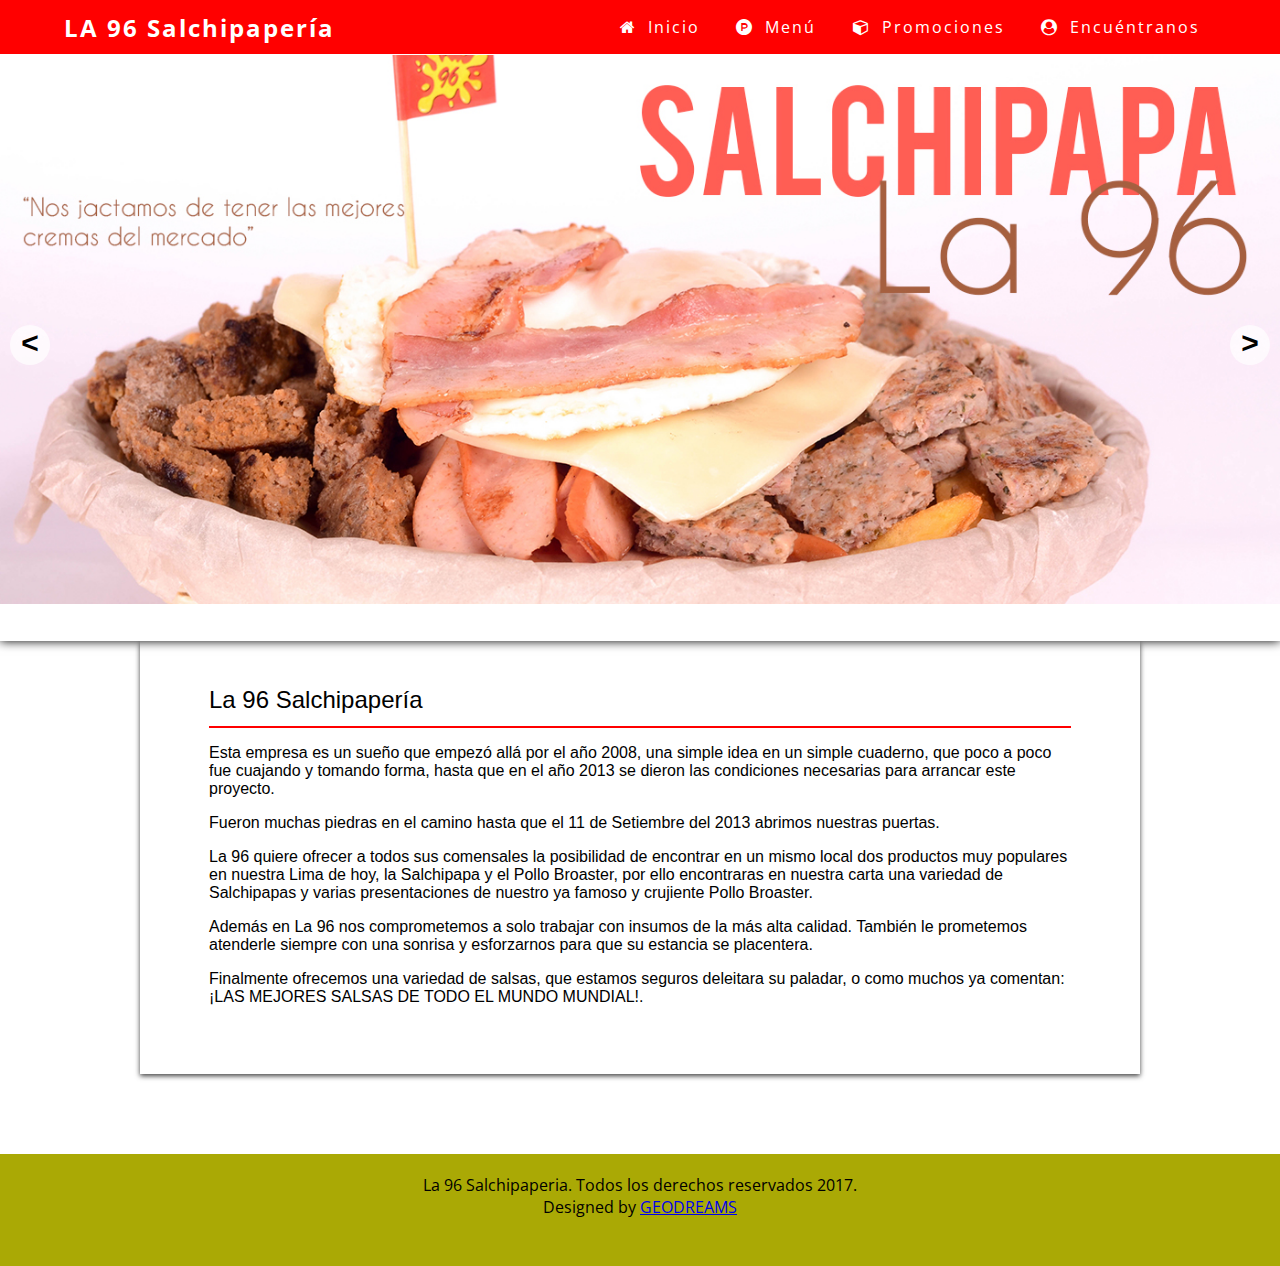
<file: index.html>
<!doctype html>
<html  lang="en">
<head>
<meta charset="utf-8">
<meta name="viewport" content="width=device-width, user-scalable=no, initial-scale=1.0, maximum-scale=1.0, minimum-scale=1.0">
<meta property="og:type" content="website" />
<meta property="og:url" content="http://www.la96salchipapas.com" />
<meta property="og:site_name" content="La 96 Salchicpapería"/>
<meta property="og:title" content="La mejor salchipapería de lejos"/>
<meta property="og:image" content="http://www.la96salchipapas.com/img/banner-products.jpg" />
<meta property="og:description" content="Las mejores cremas y la única salchipapería con Hamburguesa Acevichada" />
<meta property="og:type" content="website" />
<meta property="og:url" content="http://www.la96salchipapas.com" />
<meta property="og:site_name" content="La 96 Salchicpapería"/>
<meta property="og:title" content="La mejor salchipapería de lejos"/>
<meta property="og:image" content="http://www.la96salchipapas.com/img/banner-products.jpg" />
<meta property="og:description" content="Las mejores cremas y la única salchipapería con Hamburguesa Acevichada" />
<title>La 96 Salchipaperia Salchipapas, Pollo Broaster, Ricas Cremas, Av Aviacion, San Borja, frankfurter</title>
<link rel="shortcut icon" href="favicon.ico" type="image/x-icon"/>
<link href="favicon.ico" rel="icon" type="image/x-icon"/>
<link rel="stylesheet" href="css/estilos.css">
<link rel="stylesheet" href="css/slider.css">
<link rel="stylesheet" href="css/mediaquery.css">
<link rel="stylesheet" href="css/font-awesome.min.css">
<link href="https://fonts.googleapis.com/css?family=Open+Sans+Condensed:300" rel="stylesheet">
<script src="https://code.jquery.com/jquery-3.1.1.min.js"></script>
</head>

<body>
<header id="header">
  <nav class="menu">
    <div class="logo"><a href="index.html">
      <h1 class="titulo-menu">LA 96 Salchipapería</h1>
      </a>
      <h1 class="titulo-menu celular">LA 96 Salchipapería</h1>
      <a href="#" class="btn-menu" id="btn-menu"><i class="icono fa fa-bars fa-2x" aria-hidden="true"></i></a></div>
    <div class="enlaces" id="enlaces"> <a href="index.html"><i class="fa fa-home"></i> Inicio</a> <a href="menu.html"><i class="fa fa-product-hunt"></i> Menú</a> <a href="promociones.html"><i class="fa fa-cube"></i> Promociones</a> <a href="contact.html"><i class="fa fa-user-circle"></i> Encuéntranos</a> </div>
  </nav>
</header>
<div id="contenedor-slider" class="contenedor-slider">
  <div id="slider" class="slider">
    <section class="slider__section"><img src="img/1.jpg" class="slider__img"></section>
    <section class="slider__section"><img src="img/5.jpg" class="slider__img"></section>
    <section class="slider__section"><img src="img/3.jpg" class="slider__img"></section>
    <section class="slider__section"><img src="img/0.jpg" class="slider__img"></section>
    <section class="slider__section"><img src="img/4.jpg" class="slider__img"></section>
    <section class="slider__section"><img src="img/2.jpg" class="slider__img"></section>
  </div>
  <div id="btn-prev" class="btn-prev">&#60;</div>
  <div id="btn-next" class="btn-next">&#62;</div>
</div>
<main>
  <section>
    <article class="texto-index">
      <h1>La 96 Salchipapería </h1>
      <hr>
      <p>Esta empresa es un sueño que empezó allá por el año 2008, una simple idea en un simple cuaderno, que poco a poco fue cuajando y tomando forma, hasta que en el año 2013 se dieron las condiciones necesarias para arrancar este proyecto.</p>
      <p>Fueron muchas piedras en el camino hasta que el 11 de Setiembre del 2013 abrimos nuestras puertas. </p>
      <p>La 96 quiere ofrecer a todos sus comensales la posibilidad de encontrar en un mismo local dos productos muy populares en nuestra Lima de hoy, la Salchipapa y el Pollo Broaster, por ello encontraras en nuestra carta una variedad de Salchipapas y varias presentaciones de nuestro ya famoso y crujiente Pollo Broaster.</p>
      <p> Además en La 96 nos comprometemos a solo trabajar con insumos de la más alta calidad. También le prometemos atenderle siempre con una sonrisa y esforzarnos para que su estancia se placentera. </p>
      <p>Finalmente ofrecemos una variedad de salsas, que estamos seguros deleitara su paladar, o como muchos ya comentan: ¡LAS MEJORES SALSAS DE TODO EL MUNDO MUNDIAL!.</p>
    </article>
  </section>
</main>
<footer>
  <div class="texto_footer">
    <p class="p-footer">La 96 Salchipaperia. Todos los derechos reservados 2017.<br>
      Designed by <a href="http://www.geodreamspro.com">GEODREAMS </a></p>
  </div>
</footer>
<script src="js/slider.js"></script> 
<script src="js/jquery.min.js"></script> 
<script src="js/headroom.min.js"></script> 
<script src="js/menu2.js"></script>
</body>
</html>
</file>
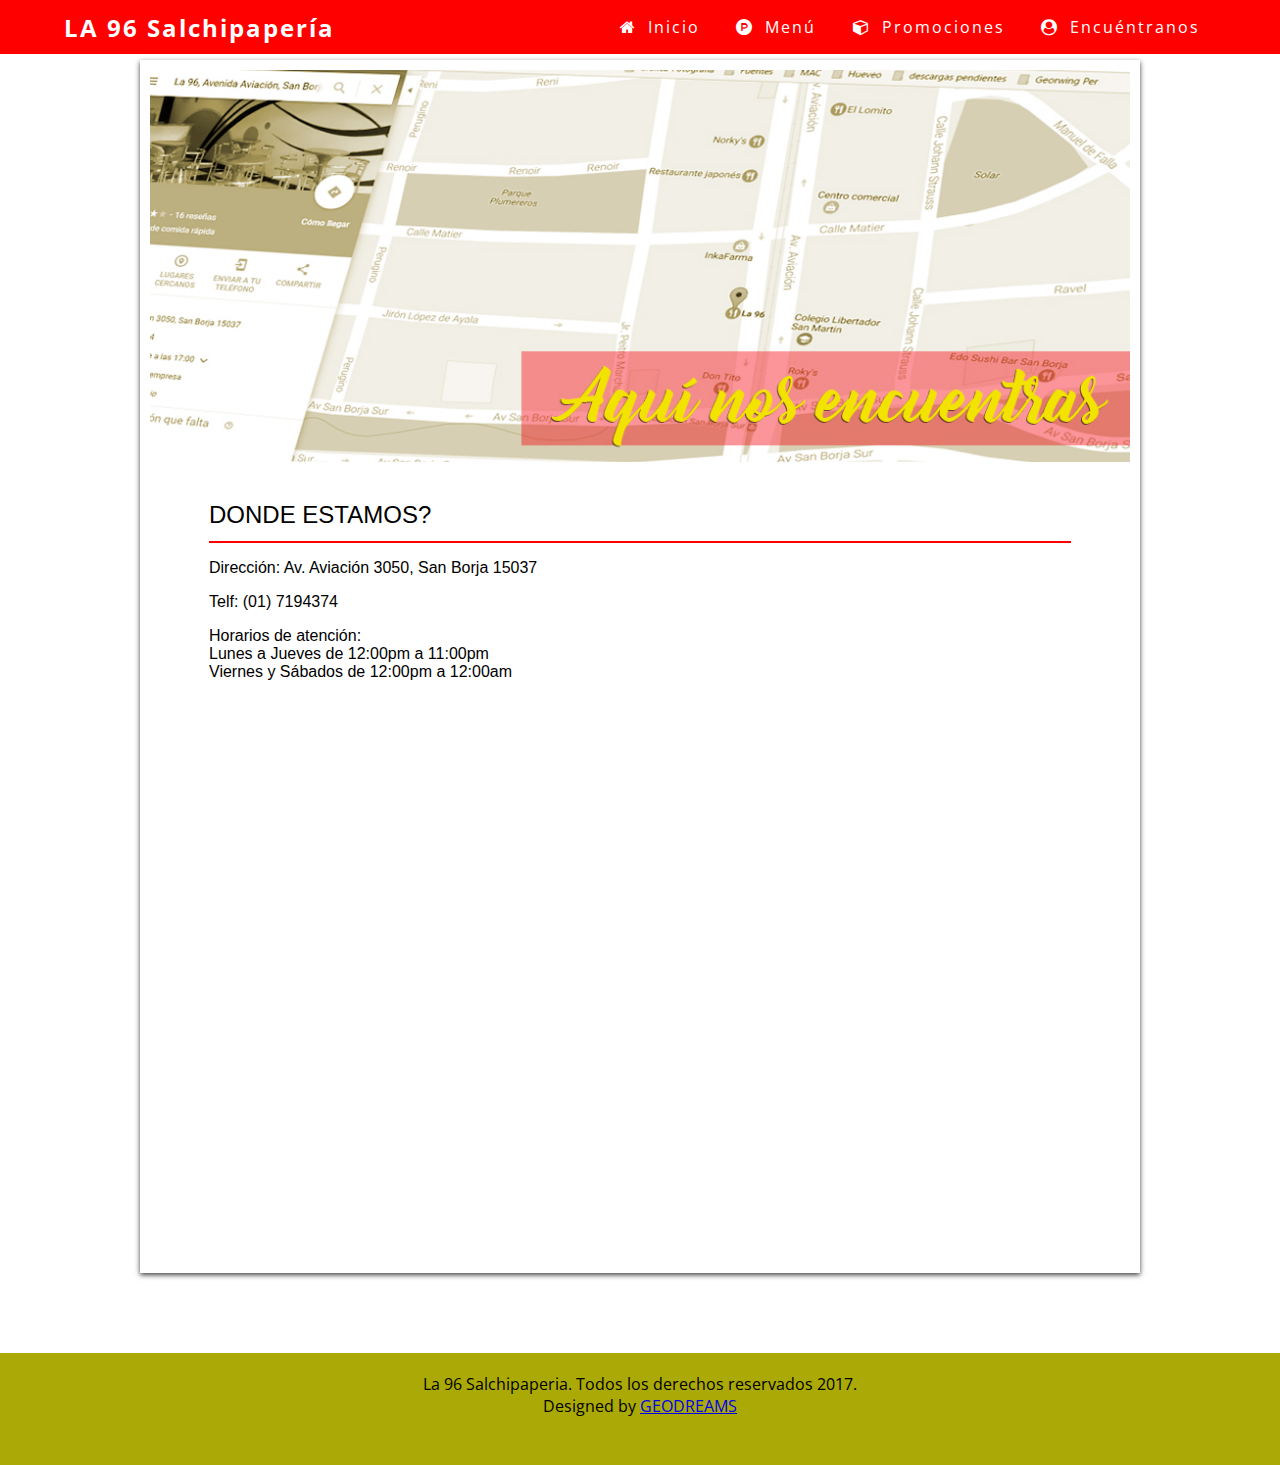
<file: contact.html>
<!doctype html>
<html>
<head>
<meta charset="utf-8">
<!--<meta name="viewport" content="width=device-width, user-scalable=no, initial-scale=1.0, maximum-scale=1.0, minimum-scale=1.0">-->

<meta name="viewport" content="width=device-width, initial-scale=1">

<meta property="og:type" content="website" />
<meta property="og:url" content="http://www.la96salchipapas.com" />
<meta property="og:site_name" content="La 96 Salchicpapería"/>
<meta property="og:title" content="La mejor salchipapería de lejos"/>
<meta property="og:image" content="http://www.la96salchipapas.com/img/banner-products.jpg" />
<meta property="og:description" content="Las mejores cremas y la única salchipapería con Hamburguesa Acevichada" />
<title>La 96 Salchipaperia Salchipapas, Pollo Broaster, Ricas Cremas, Av Aviacion, San Borja, frankfurter</title>
<link rel="shortcut icon" href="favicon.ico" type="image/x-icon"/>
<link rel="stylesheet" href="css/estilos.css"> 
<link rel="stylesheet" href="css/slider.css"> 
<link rel="stylesheet" href="css/mediaquery.css">
<link rel="stylesheet" href="css/font-awesome.min.css">
<link href="https://fonts.googleapis.com/css?family=Open+Sans+Condensed:300" rel="stylesheet">
<script src="https://code.jquery.com/jquery-3.1.1.min.js"></script>
</head>

<body>
<header id="header">
  <nav class="menu">
    <div class="logo"><a href="index.html"><h1 class="titulo-menu">LA 96 Salchipapería</h1></a> <h1 class="titulo-menu celular">LA 96 Salchipapería</h1> <a href="#" class="btn-menu" id="btn-menu"><i class="icono fa fa-bars fa-2x" aria-hidden="true"></i></a></div>
    <div class="enlaces" id="enlaces"> 
    <a href="index.html"><i class="fa fa-home"></i> Inicio</a> 
    <a href="menu.html"><i class="fa fa-product-hunt"></i> Menú</a> 
    <a href="promociones.html"><i class="fa fa-cube"></i> Promociones</a> 
    <a href="contact.html"><i class="fa fa-user-circle"></i> Encuéntranos</a> 
    </div>
  </nav>
</header>

<main>
  <section>
  
<div class="banner-sup">
	<img src="img/banner-contact.jpg" alt="">
</div>
  
  

  	<article class="texto-index">
    <h1>DONDE ESTAMOS?</h1>
    <hr>
    <div>
    	<p>Dirección: Av. Aviación 3050, San Borja 15037 </p>
    	<p>Telf: (01) 7194374</p>
    </div>
		<div>Horarios de atención: <br> Lunes a Jueves de 12:00pm a 11:00pm <br>Viernes y Sábados de 12:00pm a 12:00am</div>
    

   
 
  
    
  	<br><br><br>
<!--  	<h2>Contact Us</h2>
	<form action="php/enviar-formulario.php" method="post">
	<label for="name">Full Name</label> <input type="text" name="name" required><br>
	<label for="business">Business</label> <input type="text" name="business" required><br>
	<label for="email">Email</label> <input type="email" name="email" required><br>
	<label for="message">Message</label> <textarea name="message" id="" cols="30" rows="10" required></textarea>
	<label for=""></label> <input  class="boton" type="submit" value="Submit">
		
	</form>  -->
  </article>
  </section>
  <section>
  	<div class="map">
<iframe src="https://www.google.com/maps/embed?pb=!1m18!1m12!1m3!1d2718.996166950627!2d-77.00297159312541!3d-12.100407460461462!2m3!1f0!2f0!3f0!3m2!1i1024!2i768!4f13.1!3m3!1m2!1s0x9105c7db9cb80adb%3A0x6a777e41f380e6cd!2sLa+96!5e0!3m2!1ses!2spe!4v1496768098030" width="100%" height="450" frameborder="0" style="border:0" allowfullscreen></iframe>
  	</div>
  </section>

</main>
  <footer>
	<div class="texto_footer">
		<p class="p-footer">La 96 Salchipaperia. Todos los derechos reservados 2017.<br>Designed by <a href="http://www.geodreamspro.com">GEODREAMS </a></p>
	</div>
</footer>

<script src="js/acordeon.js"></script>
<script src="js/slider.js"></script>
<script src="js/jquery.min.js"></script>
<script src="js/headroom.min.js"></script>
<script src="js/menu2.js"></script>
</body>
</html>
</file>
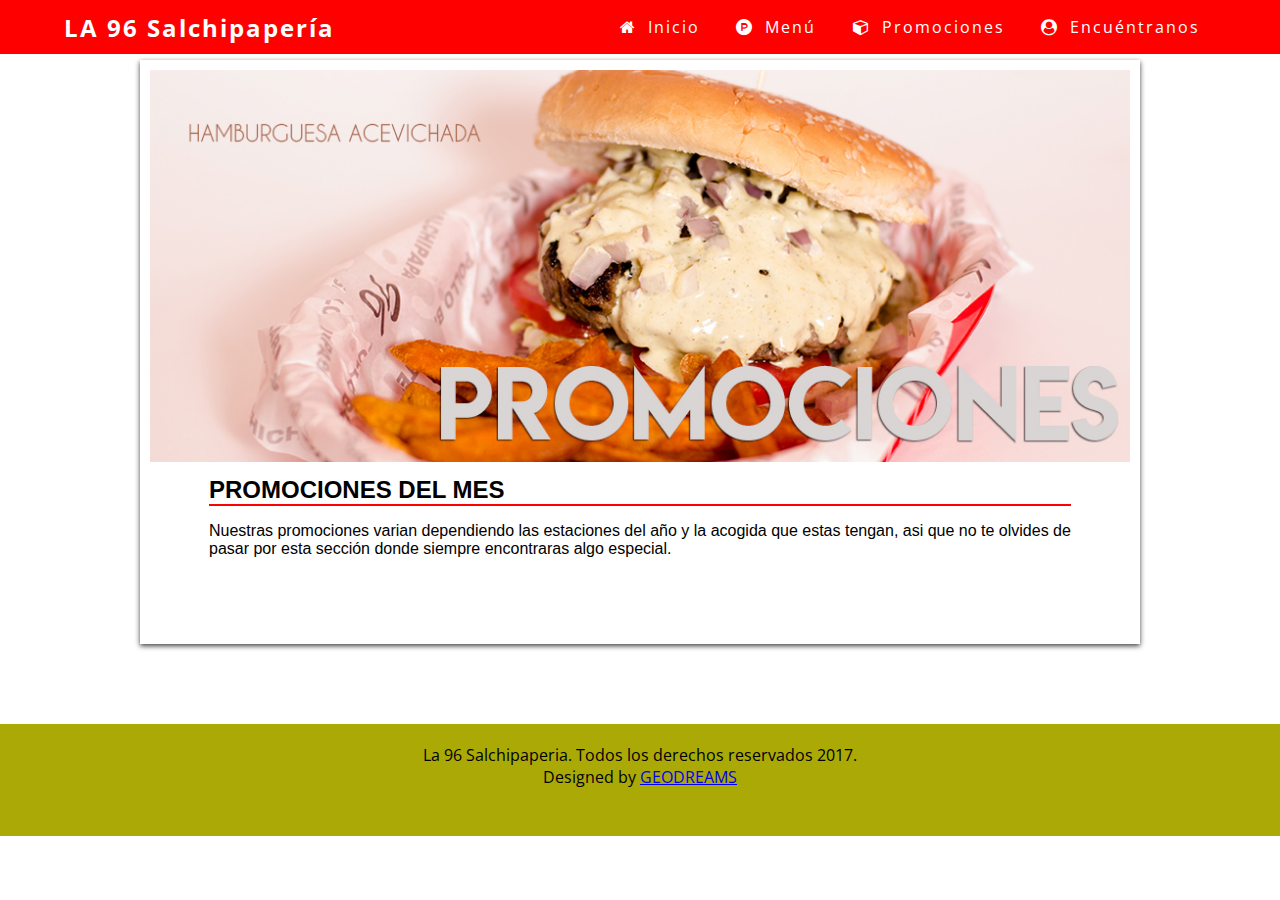
<file: promociones.html>
<!doctype html>
<html>
<head>
<meta charset="utf-8">
<meta name="viewport" content="width=device-width, user-scalable=no, initial-scale=1.0, maximum-scale=1.0, minimum-scale=1.0">
<meta property="og:type" content="website" />
<meta property="og:url" content="http://www.la96salchipapas.com" />
<meta property="og:site_name" content="La 96 Salchicpapería"/>
<meta property="og:title" content="La mejor salchipapería de lejos"/>
<meta property="og:image" content="http://www.la96salchipapas.com/img/banner-products.jpg" />
<meta property="og:description" content="Las mejores cremas y la única salchipapería con Hamburguesa Acevichada" />
<title>La 96 Salchipaperia Salchipapas, Pollo Broaster, Ricas Cremas, Av Aviacion, San Borja, frankfurter</title>
<link rel="shortcut icon" href="favicon.ico" type="image/x-icon"/>
<link rel="stylesheet" href="css/estilos.css"> 
<link rel="stylesheet" href="css/slider.css"> 
<link rel="stylesheet" href="css/mediaquery.css">
<link rel="stylesheet" href="css/font-awesome.min.css">
<link href="https://fonts.googleapis.com/css?family=Open+Sans+Condensed:300" rel="stylesheet">
<script src="https://code.jquery.com/jquery-3.1.1.min.js"></script>
</head>

<body>
<header id="header">
  <nav class="menu">
    <div class="logo"><a href="index.html"><h1 class="titulo-menu">LA 96 Salchipapería</h1></a> <h1 class="titulo-menu celular">LA 96 Salchipapería</h1> <a href="#" class="btn-menu" id="btn-menu"><i class="icono fa fa-bars fa-2x" aria-hidden="true"></i></a></div>
    <div class="enlaces" id="enlaces"> 
    <a href="index.html"><i class="fa fa-home"></i> Inicio</a> 
    <a href="menu.html"><i class="fa fa-product-hunt"></i> Menú</a> 
    <a href="promociones.html"><i class="fa fa-cube"></i> Promociones</a> 
    <a href="contact.html"><i class="fa fa-user-circle"></i> Encuéntranos</a> 
    </div>
  </nav>
</header>

<main>
  <section><a name="mission"></a>
  
<div class="banner-sup">
	<img src="img/promociones.jpg" alt="">
</div>

  <article class="texto-index">
  	<h2>PROMOCIONES DEL MES</h2>
  	<hr>
  	<p>Nuestras promociones varian dependiendo las estaciones del año y la acogida que estas tengan, asi que no te olvides de pasar por esta sección donde siempre encontraras algo especial.</p>
  	<br>
	  <!-- <h2>PARA CUANDO ESTAS MISIÓN IMPOSIBLE</h2>
 	<div class="box_promo">
  		<p>Combo 1  Salchipapa Junior + Maracuyá Helada. (S/. 8.90)</p>
  	</div>
  	  	<div class="box_promo">
  		<p>Combo 2  Hamb. Clásica Pequeña + Papas fritas + 1 Maracuyá Helada. ( S/. 9.40)</p>
  	</div>

    	<div class="box_promo">
  		<p>Combo 3 Pierna Junior + Maracuyá Helada. (S/. 10.40)</p>
  	</div>

    	<div class="box_promo">
  		<p>Combo 4 (para ti y tu amante) – Salchipapa Duo + Niguipapa + 1 Chicha Morada                              						Helada + 1 Maracuyá Helada. (S/. 24.90)</p>
  	</div> -->
   <!--	<div class="box_promo">
  		<p>COMBO 4 SALCHIPAPA CLASICA + GASEOSA     S/13.90</p>
  	</div>
  	  	<div class="box_promo">
  		<p>COMBO 5 BROSTER DOBLE + GASEOSA      S/15.90</p>
  	</div>-->


  </article>
  
  </section>

</main>
  <footer>
	<div class="texto_footer">
		<p class="p-footer">La 96 Salchipaperia. Todos los derechos reservados 2017.<br>Designed by <a href="http://www.geodreamspro.com">GEODREAMS </a></p>
	</div>
</footer>


<script src="js/slider.js"></script>
<script src="js/jquery.min.js"></script>
<script src="js/headroom.min.js"></script>
<script src="js/menu2.js"></script>
</body>
</html>
</file>
<file: css/estilos.css>
@charset "utf-8";
/* CSS Document */

/*Basicos*/
*{
	padding: 0;
	margin: 0;
	box-sizing: border-box;
}
	
body {
	position:relative;
	padding-top: 55px;
	min-height: 100vh;
	font-family: arial;
	background-color:white;
}

header {
	background-color: red;
	position:fixed;
	width:100%;
	top: 0;
}

section {
	margin-bottom: 2em;
}

h1 {
	font-size: 1.5em;}

p{
	margin-bottom:1em;
}

article{
	margin-top:3em;
}

article>h1 {
	margin-top: 25px;
}

.texto-index {
	width:90%;
	padding: 10px;
	margin: auto;
}

.texto-index span {
	font-size: 13px;
	font-stretch: ultra-expanded;
}
.logo {
	font-family: 'Open Sans Condensed', sans-serif;
	
}

.titulo-menu {
display: block;
color: white;
}

.logo a {
	text-decoration: none;
	letter-spacing: 2px;
	transition: all 1s ease;
	color:white;
}

.logo a:hover {
	color:darkred;
	letter-spacing: 3px;
	
}

.celular {
	display:none;
}


.fotos-sociales, .fotos-certificados{
	display: flex;
	justify-content: center;
	flex-wrap: wrap;
	z-index: 3;
}

.fotos-certificados img {
	margin-right: 20px;
	margin-bottom: 20px;
}

.fotos-certificados img{
	opacity: .5;
	cursor:pointer;
	transition:0.5s all ease;
}


.fotos-certificados img:hover {
	
	opacity: 1;
}


.fotos-sociales img{
	width:100%;
}

.foto_sociales {
	margin-bottom: 50px;
	border:20px white solid;
	
	-webkit-box-shadow: 0px 0px 14px 0px rgba(0,0,0,0.75);
-moz-box-shadow: 0px 0px 14px 0px rgba(0,0,0,0.75);
box-shadow: 0px 0px 14px 0px rgba(0,0,0,0.75);
	
}



.menu {
	width: 90%;
	max-width: 1200px;
	margin: auto;
	display: flex;
	flex-direction: row;
	justify-content: space-between;
	align-items: center;
	
}

.menu .logo{
	display: inline-block;
	margin-right: 1em;

}

.menu .logo img {
	vertical-align: top;
	height: 70px;
}

.menu .btn-menu {
	display: none;
	color: white;
	text-decoration: none;
	font-size: 1em;
}

.menu .enlaces {
	display: inline-block;
	text-align: right;
	}



.menu .enlaces a{
	color: white;
	text-decoration: none;
	display: inline-block;
	padding: 1em;
	text-align: center;
	font-size: 1em;
	font-family: 'Open Sans Condensed', sans-serif;
	letter-spacing: 2px;
}

.menu .enlaces i {
	margin-right: 5px;
}

.menu .enlaces a:hover {
	background: #f2f2f2;
	color:#4357ad;
	
}

main {
	width:90%;
	max-width: 1000px;
	margin:5px auto;
	background: #fff;
	padding: 10px;
	box-shadow: 0px 2px 5px rgba(0,0,0,0.75);
	margin-bottom: 5em;
}

main article h1 {
	font-weight: normal;
	margin-bottom: 0.5em;
}

main article hr {
	margin-bottom: 1em;
	height: 2px;
	background-color:red;
	border:none;
}

.headroom {
	transition: transform .3s ease;
	z-index: 10;
}

.headroom--pinned {
	transform: translateY(0%);
}

.headroom--unpinned {
	transform: translateY(-100%);
}



.banner-sup img {
	width:100%;
}


/* BOX PROMOCIONES */

.box_promo {
	width: 100%;
	height: 100px;
	border:1px dotted gray;
	margin-bottom: 20px;
	color: black;
	font-family: "Lucida Grande", "Lucida Sans Unicode", "Lucida Sans", "DejaVu Sans", Verdana, "sans-serif";
	font-size: 2em;
	text-align: center;
	cursor:pointer;
	
}

.box_promo:hover {
	background-color:aliceblue;
}




/*FORMULARIO*/
form {
	position: relative;
	width:50%;
}

label{
	display: inline-block;
	width:100px;
	margin-bottom: 1em;
}

input {
	display: inline-block;
	width: 300px;
	height: 40px;	
}

form .boton {
	
}



/*footer*/

footer {
	position: relative;
	bottom:0;
	width:100%;
	background-color: #AAA905;
	height: 7em;
}

.texto_footer {
	width:85%;
	margin: auto;
	padding: 20px 0;
	font-family: 'Open Sans Condensed', sans-serif;
}


/*fin de footer*/

.slider {
	width:100%;
}

.rslides img{
	width:100%;
}

.p-footer {
	text-align: center;
}

.subtitulos {
	margin:10px 0;
	width:100%;
	display: flex;
	justify-content:space-around;
	flex-wrap: wrap;
}

.caja-subt {
	width: 200px;
	padding: 10px;
	border-radius: 4px;
	border: 1px solid black;
	margin: 10px;
	}

.caja-subt li {
	list-style: none;
}

.caja-subt .titulo {
	margin-bottom: 5px;
	padding: 5px 0;	
	background-color: goldenrod;
	text-align: center;
}

.contenedor-productos {
	width:100%;
	display: flex;
	justify-content: center;
	flex-wrap: wrap;
}

.caja-productos {
	width: 200px;
	margin: 10px 10px;
	background-color: #f1c84b;
}

.caja-productos img{
	width: 100%;
	padding: 5px;

}

.titulo_producto {
	text-align: center;
	font-size: 13px;
	font-family: 'Arial', sans-serif;
}

.texto-foto {
	padding: 10px;
}




button>p{
	text-align: center;
	font-family: Constantia, Lucida Bright, DejaVu Serif, Georgia, serif;
}


button.accordion {
    background-color: #eee;
	
    color: #444;
    cursor: pointer;
    padding: 18px;
    width: 100%;
    text-align: left;
    border: none;
    outline: none;
    transition: 0.4s;
}

button.accordion.active, button.accordion:hover {
    background-color: #6B2728;
	color:white;
}

div.panel {
    padding: 2px 18px;
    background-color: white;
    max-height: 0;
    overflow: hidden;
    transition: max-height 0.4s ease-out;
}


.caja-contacto {
	display: flex;
	justify-content:space-between;
	flex-wrap: wrap;
}

.contacto1 {
	width:47%;
}

.contacto-celular{
	display:none;
}

form {
	width:100%;
}
.banner2_productos {
	background-color: rgba(185,156,90,1.00);
	text-align: center;
}

.menu-central-interno {
	width:100%;
	text-align: center;
	
}

.menu-central-interno a{
	color:brown;
	font-family: 'Open Sans Condensed', sans-serif;
}



.anchoTotal {
	width:100%;
}
</file>
<file: css/slider.css>
/* CSS Document */


.contenedor-slider {
  margin: auto;
  width: 100%;
  /*max-width: 1200px;*/
  position: relative;
  overflow: hidden;
  box-shadow: 0 0 0 5px #fff,
 0 5px 10px;
}

.slider {
  display: flex;
  width: 600%;
}

.slider__section {
  width: 100%;
}

.slider__img {
  display: block;
  width: 100%;
  height: 100%;
}

.btn-prev, .btn-next {
  width: 40px;
  height: 40px;
  background: rgba(255, 255, 255, 0.7);
  position: absolute;
  top: 50%;
  transform: translateY(-50%);
  line-height: 40px;
  font-size: 30px;
  font-weight: bold;
  text-align: center;
  border-radius: 50%;
  font-family: monospace;
  cursor: pointer;
}

.btn-prev:hover, .btn-next:hover {
  background: white;
}

.btn-prev {
  left: 10px;
}

.btn-next {
  right: 10px;
}
</file>
<file: css/mediaquery.css>
/*Media QUeris*/
@media (max-width:700px) {
header .menu {
	flex-direction: column;
}
header .menu .logo {
	display: flex;
	flex-direction: row;
	justify-content: space-between;
	width: 100%;
	padding: 1em;
}
header .menu .logo .btn-menu {
	display: inline-block;
}
header .menu .enlaces {
	width: 100%;
	display: flex;
	flex-direction: row;
	flex-wrap: wrap;
	justify-content: space-around;
}
.titulo-menu {
	display: none;
}
.celular {
	display: block;
	color: white;
	letter-spacing: 3px;
	font-size: 15px;
}
.foto_sociales {
	margin-bottom: 30px;
	border: 5px white solid;
	-webkit-box-shadow: 0px 0px 14px 0px rgba(0,0,0,0.75);
	-moz-box-shadow: 0px 0px 14px 0px rgba(0,0,0,0.75);
	box-shadow: 0px 0px 14px 0px rgba(0,0,0,0.75);
}

}




@media (max-width:400px) {
	
	.accordion {
		display:none;
	}

	.contacto1 {
		display: block;
		width: 100%;
	}
	button.accordion.active, button.accordion:hover {
		background-color: #6B2728;
		color: white;
	}
	
	.contacto-celular{
		display: block;
	}
	
	.contenedor-slider {
		margin-top:20px;
	}
}
/* CSS Document */
</file>
